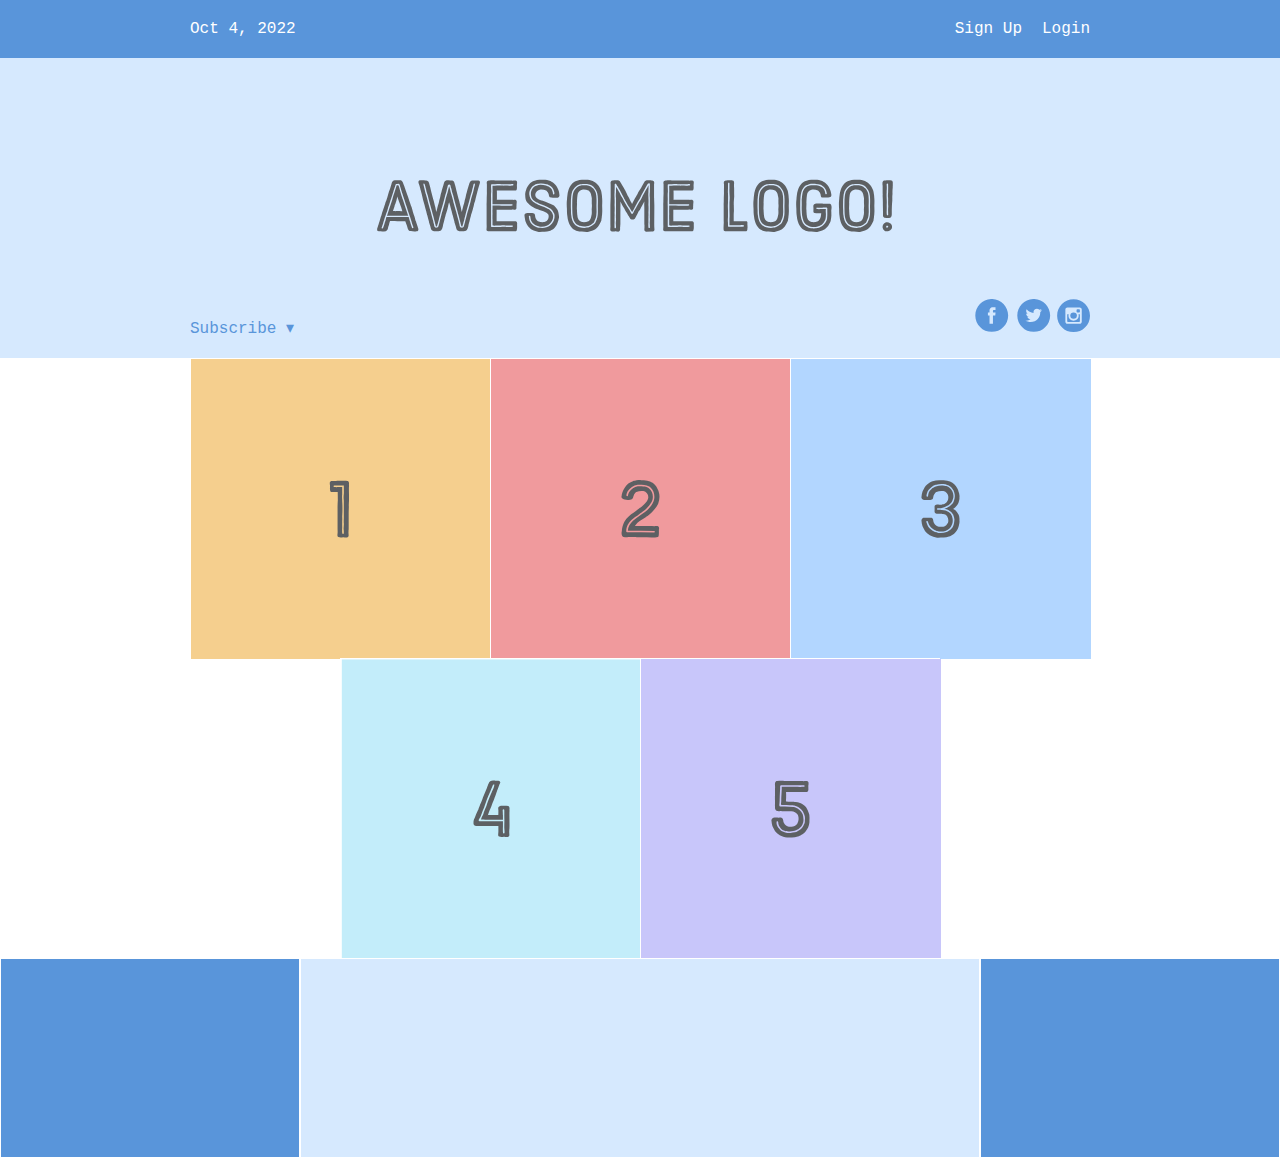
<file: simple-flexbox-landing-page/index.html>
<!DOCTYPE html>
<html lang="en">
<head>
    <meta charset="UTF-8">
    <title>Some Web Page</title>
    <link rel="stylesheet" href="style.css">
</head>
<body>
    <!--menu container-->
    <div class="menu-container">
        <div class="menu">
            <div class="date">Oct 4, 2022</div>
            <div class="signup">Sign Up</div>
            <div class="login">Login</div>
        </div>
    </div>

    <!--header container-->
    <div class='header-container'>
        <div class='header'>
          <div class='subscribe'>Subscribe &#9662;</div>
          <div class='logo'><img src='images/awesome-logo.svg'/></div>
          <div class='social'><img src='images/social-icons.svg'/></div>
        </div>
    </div>

    <!--a row of photos to work with-->
    <div class='photo-grid-container'>
        <div class='photo-grid'>
          <div class='photo-grid-item first-item'>
            <img src='images/one.svg'/>
          </div>
          <div class='photo-grid-item'>
            <img src='images/two.svg'/>
          </div>
          <div class='photo-grid-item'>
            <img src='images/three.svg'/>
          </div>
          <div class='photo-grid-item'>
            <img src='images/four.svg'/>
          </div>
          <div class='photo-grid-item last-item'>
            <img src='images/five.svg'/>
          </div>
        </div>
    </div>

    <!--footer-->
    <div class='footer'>
      <div class='footer-item footer-one'></div>
      <div class='footer-item footer-two'></div>
      <div class='footer-item footer-three'></div>
    </div>
</body>
</html>
</file>
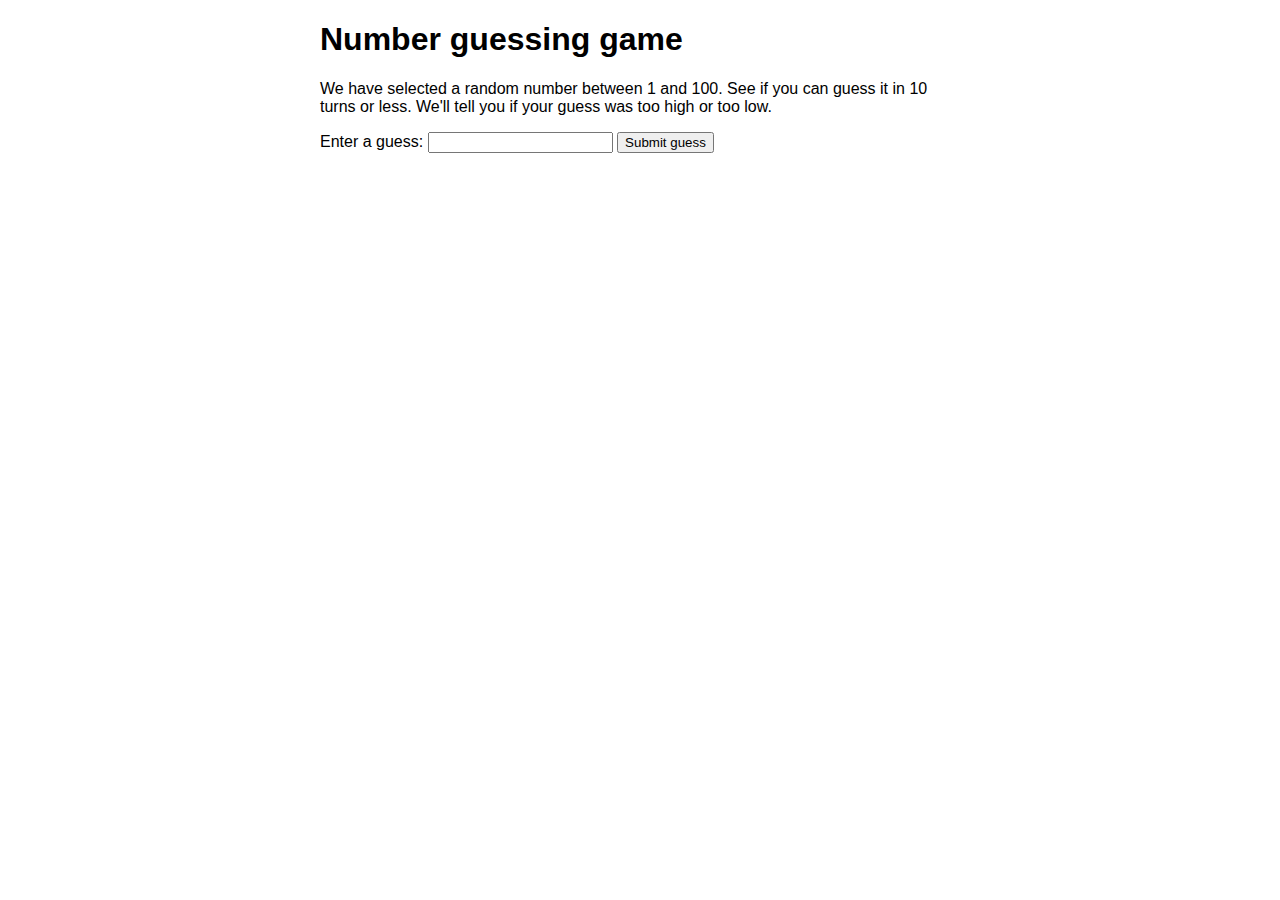
<file: Simple-number-guessing-game/index.html>
<!DOCTYPE html>
<html lang="en">
<head>
  <meta charset="UTF-8">
  <meta http-equiv="X-UA-Compatible" content="IE=edge">
  <title>My Number guessing game</title>
  <meta name="viewport" content="width=device-width, initial-scale=1.0">
  <script src="script.js" defer></script>
  <style>
    html {
        font-family: sans-serif;
      }
      body {
        width: 50%;
        max-width: 800px;
        min-width: 480px;
        margin: 0 auto;
      }
      .lastResult {
        color: white;
        padding: 3px;
      }
  </style>
  <title>Document</title>
</head>
<body>

  <h1>Number guessing game</h1>
  <p>
    We have selected a random number between 1 and 100. See if you can guess it in 10 turns or less. We'll tell you if your guess was too high or too low.
  </p>

  <div class="form">
    <label for="guessField">Enter a guess: </label>
    <input type="text" id="guessField" class="guessField">
    <input type="submit" value="Submit guess" class="guessSubmit">
  </div>

  <div class="resultParas">
    <p class="guesses"></p>
    <p class="lastResult"></p>
    <p class="lowOrHi"></p>
  </div>

</body>
</html>
</file>
<file: simple-flexbox-landing-page/style.css>
/*Stylying the whole page.*/
*{
    padding: 0px;
    margin: 0px;
    box-sizing: border-box;
    font-family: 'Courier New', Courier, monospace;
}


/*Styling the menu container*/
.menu-container{
    color: #fff;
    background-color: #5995DA;
    padding: 20px 0;
    display: flex;
    justify-content: center;
}

.menu{
    /*border: 1px solid #fff;*/
    width: 900px;
    display: flex;
    justify-content: space-between;
    align-items: center;
}

.links{
    display: flex;
    justify-content: flex-end;
}

.login{
    margin-left: 20px;
}


/*Header container*/

.header-container{
    color: #5995DA;
    background-color: #d6e9FE;
    display: flex;
    justify-content: center;
}

.header{
    width: 900px;
    height: 300px;
    display: flex;
    justify-content: space-between;
    align-items: center;
}

.social,
.subscribe{
    align-self: flex-end;
    margin-bottom: 20px;
}

.signup{
    margin-left: auto;
}


/*photo grid styling*/

.photo-grid-container {
    display: flex;
    justify-content: center;
}
  
.photo-grid {
    width: 900px;
    display: flex;
    flex-direction: row;
    justify-content: center;
    align-items: center ;
    flex-wrap: wrap;
}

.photo-grid-item {
    border: 1px solid #fff;
    width: 300px;
    height: 300px;
}

/*.first-item{
    order: 1;
}

.last-item{
    order: -1;
}*/

/*footer styling*/
.footer {
    display: flex;
    justify-content: space-between;
}

.footer-item {
    border: 1px solid #fff;
    background-color: #D6E9FE;
    height: 200px;
    flex: 1;
}

.footer-three{
    flex: 2;
}

.footer-one,
.footer-three {
  background-color: #5995DA;
  flex: initial;
  width: 300px;
}
</file>
